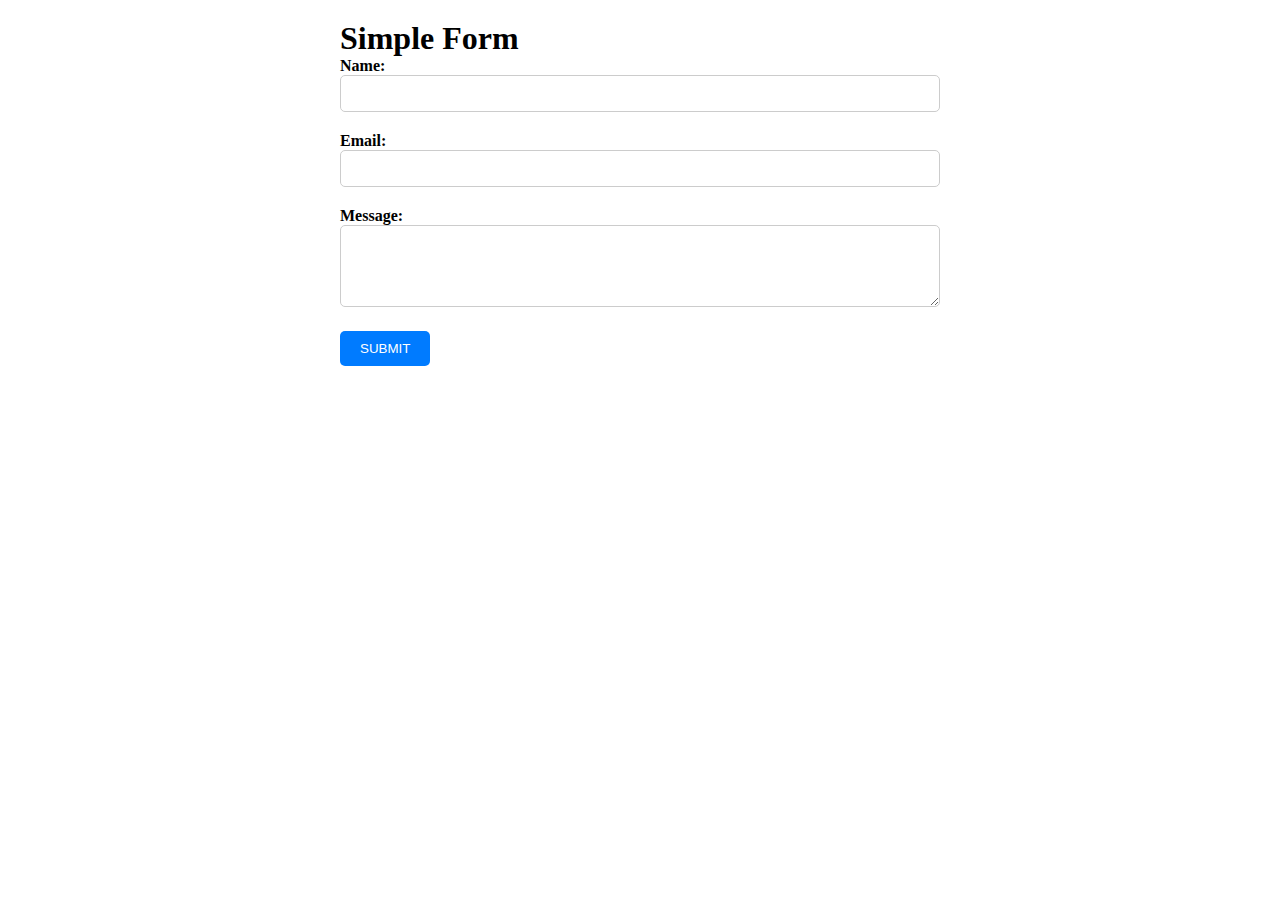
<file: index.html>
<!DOCTYPE html>
<html lang="en">
<head>
    <meta charset="utf-8">
    <meta name="viewport" content="width=device-width, initial-scale=1">

    <link href="https://cdn.jsdelivr.net/npm/bootstrap@5.1.3/dist/css/bootstrap.min.css" rel="stylesheet" integrity="sha384-1BmE4kWBq78iYhFldvKuhfTAU6auU8tT94WrHftjDbrCEXSU1oBoqyl2QvZ6jIW3" crossorigin="anonymous">

    <title>Form</title>
    <link rel="stylesheet" href="style.css">
</head>
<body>
    <div class="container">
        <h1>Simple Form</h1>
        <form id="myForm" onsubmit="return validate()">
            <div class="form-group">
                <label for="name">Name:</label>
                <input type="text" id="name" name="name" required>
            </div>
            <div class="form-group">
                <label for="email">Email:</label>
                <input type="email" id="email" name="email" required>
            </div>
            <div class="form-group">
                <label for="message">Message:</label>
                <textarea id="message" name="message" rows="4" required></textarea>
            </div>
            <button type="submit" name="submit">SUBMIT</button>
        </form>
    </div>

    <script src="https://cdn.jsdelivr.net/npm/bootstrap@5.1.3/dist/js/bootstrap.bundle.min.js" integrity="sha384-ka7Sk0Gln4gmtz2MlQnikT1wXgYsOg+OMhuP+IlRH9sENBO0LRn5q+8nbTov4+1p" crossorigin="anonymous"></script>
    <script>
        function validate() {
            var name = document.getElementById('name').value;
            var email = document.getElementById('email').value;
            var message = document.getElementById('message').value;

            if (name.trim() === "") {
                alert('Name is required');
                return false;
            }
            if (email.trim() === "") {
                alert('Email is required');
                return false;
            }
            if (message.trim() === "") {
                alert('Message is required');
                return false;
            }

            var formData = {
                name: name,
                email: email,
                message: message
            };

            localStorage.setItem('formData', JSON.stringify(formData));

            // Redirect to the result.html page
            window.location.href = 'result.html';

            return false; // Prevent the form from submitting
        }
    </script>
</body>
</html>
</file>
<file: style.css>
*{
    margin: 0;
    padding: 0;
    box-sizing: border-box;
}
.container {
    width: 50%;
    margin: 0 auto;
    padding: 20px;
}

.form-group {
    margin-bottom: 20px;
}

label {
    display: block;
    font-weight: bold;
}

input[type="text"], input[type="email"], textarea {
    width: 100%;
    padding: 10px;
    border: 1px solid #ccc;
    border-radius: 5px;
}

button {
    background-color: #007bff;
    color: #fff;
    border: none;
    padding: 10px 20px;
    border-radius: 5px;
    cursor: pointer;
}

button:hover {
    background-color: #0056b3;
}

#result {
    margin-top: 20px;
    font-weight: bold;
}
</file>
